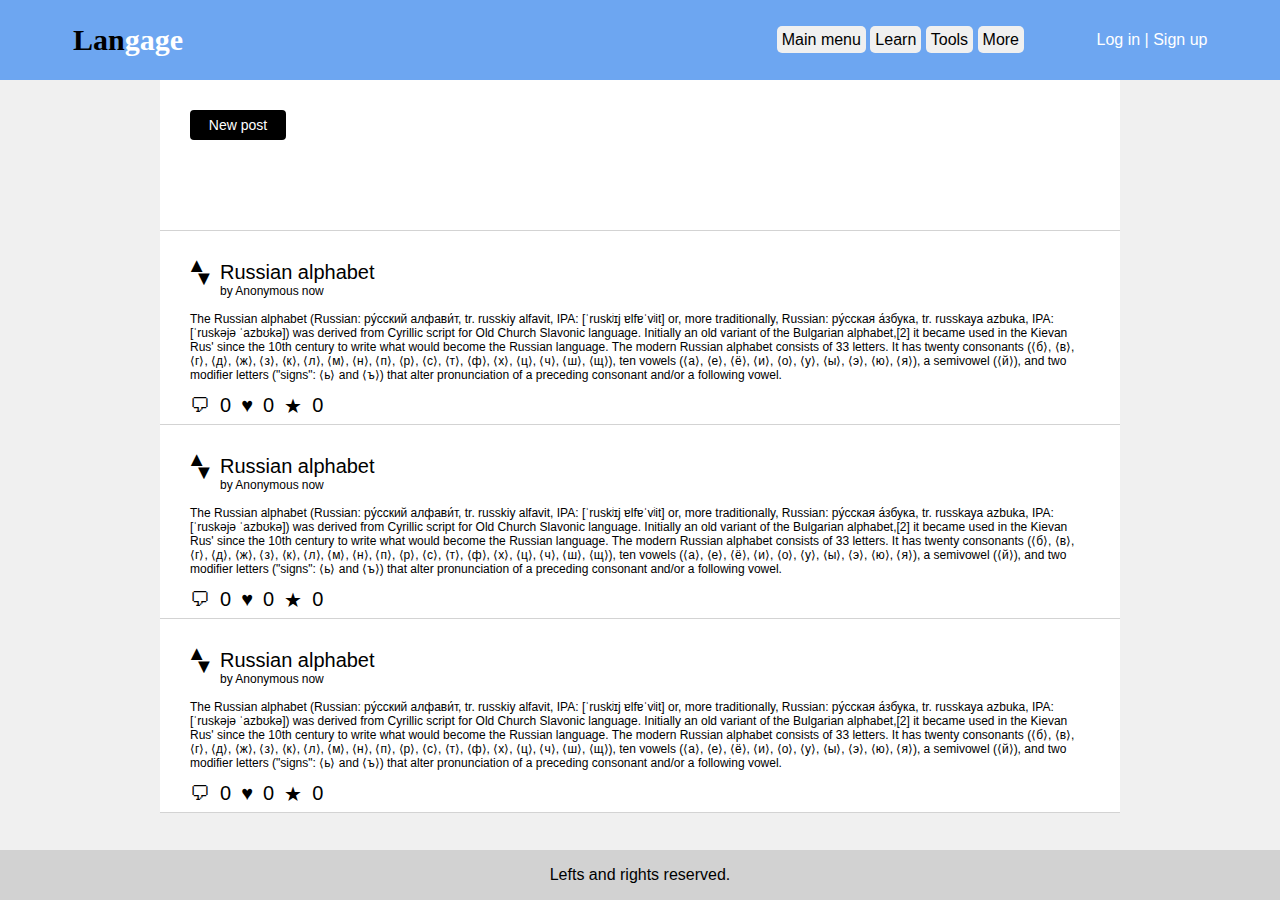
<file: index.html>
<!DOCTYPE html>
<html lang="en">
<head>
    <meta charset="UTF-8">
    <meta http-equiv="X-UA-Compatible" content="IE=edge">
    <meta name="viewport" content="width=device-width, initial-scale=1.0">
    <link rel="stylesheet" href="/styles/styles.css">
    <link rel="icon" type="image/x-icon" href="/images/favicon.ico?v=3">
    <script src="/js/main.js" async></script>
    <title>Langage</title>
</head>
<body id="grid-container">
    <header id="main-header"><span id="main-header1">Lan</span><span id="main-header2">gage</span></header>
    <!-- <div id="main_div"></div> -->
    <nav id="main-nav">
        <ul>
            <li id="li1"><a href="">Main menu</a></li>
            <li id="li2"><a href="">Learn</a></li>
            <li id="li3"><a href="">Tools</a></li>
            <li id="li4"><a href="">More</a></li>
        </ul>
    </nav>
    <div id="user-buttons">
        <div id="log-in"><a href="#" id="log-in-a">Log in</a></div>
        <div>|</div>
        <div id="sign-up"><a href="#" id="sign-up-a">Sign up</a></div>
    </div>
    <div class="pop-up-container">
        <div class="pop-up-contents">
            <div id="top-bar">
                <p id="sign-up-title">Create account</p>
                <div class="pop-up-close">+</div>
            </div>
            <div id="lower-part">
                <form action="" method="POST">
                    <input type="text" id="input-1" name="input-1" placeholder="Username" required>
                    <input type="email" id="input-2" name="input-2" placeholder="Email address" required>
                    <input type="password" id="input-3" name="input-3" placeholder="Password"required>
                    <input type="password" id="input-4" name="input-4" placeholder="Confirm password" required>
                    <input type="submit" value="Sign up">
                    <p id="aclaration-1">By clicking Sign up you agree to our <a href="">Terms and Conditions</a>, and <a href="">Privacy Policy</a>.</p>
                    <p id="aclaration-2">Already have an account? <a href="#" id="log-in-c">Log in</a>.</p>
                </form>
            </div>
        </div>
    </div>
    <div class="pop-up-container-log-in">
        <div class="pop-up-contents-log-in">
            <div id="top-bar">
                <p id="sign-up-title">Log in</p>
                <div class="pop-up-close-log-in">+</div>
            </div>
            <div id="lower-part">
                <form action="" method="POST">
                    <input type="text" id="input-1" name="input-1" placeholder="Username or Email address" required>
                    <input type="password" id="input-3" name="input-3" placeholder="Password"required>
                    <input type="submit" value="Go">
                    <p id="aclaration-2">Don't have an account? <a href="#" id="sign-up-c">Sign up</a>.</p>
                </form>
            </div>
        </div>
    </div>
    <main>
        <section id="main-section">
            <button type="button" id="new-post">
                New post
            </button>
            <div id="post-area">
                <form action="" method="#">
                    <label for="post-title" id="post-title-label">Title</label>
                    <input type="text" id="post-title" name="post-title">
                    <label for="post-text" id="post-text-label">Text</label>
                    <textarea id="post-text" name="post-text" rows="4" cols="90"></textarea>
                    <input type="submit" id="submit-post" value="Submit">
                    <input type="reset" id="reset-and-cancel" value="Cancel">
                </form>
            </div>
            <article id="new-article">

            </article>
            <article>
                <header>
                    <div class="article-title">Russian alphabet</div>
                    <div class="article-author">by Anonymous</div>
                    <div class="article-relative-time"> now</div>
                    <div class="article-upvote">▲</div>
                    <div class="article-downvote">▼</div>
                </header>
                <section class="article-section">
                    <p>
                        The Russian alphabet (Russian: ру́сский алфави́т, tr. russkiy alfavit, IPA: [ˈruskʲɪj ɐlfɐˈvʲit] or, more traditionally, Russian: ру́сская а́збука, tr. russkaya azbuka, IPA: [ˈruskəjə ˈazbʊkə]) was derived from Cyrillic script for Old Church Slavonic language. Initially an old variant of the Bulgarian alphabet,[2] it became used in the Kievan Rus' since the 10th century to write what would become the Russian language. The modern Russian alphabet consists of 33 letters. It has twenty consonants (⟨б⟩, ⟨в⟩, ⟨г⟩, ⟨д⟩, ⟨ж⟩, ⟨з⟩, ⟨к⟩, ⟨л⟩, ⟨м⟩, ⟨н⟩, ⟨п⟩, ⟨р⟩, ⟨с⟩, ⟨т⟩, ⟨ф⟩, ⟨х⟩, ⟨ц⟩, ⟨ч⟩, ⟨ш⟩, ⟨щ⟩), ten vowels (⟨а⟩, ⟨е⟩, ⟨ё⟩, ⟨и⟩, ⟨о⟩, ⟨у⟩, ⟨ы⟩, ⟨э⟩, ⟨ю⟩, ⟨я⟩), a semivowel (⟨й⟩), and two modifier letters ("signs": ⟨ь⟩ and ⟨ъ⟩) that alter pronunciation of a preceding consonant and/or a following vowel. 
                    </p>
                </section>
                <footer>
                    <div class="comments">🗩</div>
                    <div class="comments-n">0</div>
                    <div class="likes">♥</div>
                    <div class="likes-n">0</div>
                    <div class="favs">★</div>
                    <div class="favs-n">0</div>
                </footer>
            </article>
            <article>
                <header>
                    <div class="article-title">Russian alphabet</div>
                    <div class="article-author">by Anonymous</div>
                    <div class="article-relative-time"> now</div>
                    <div class="article-upvote">▲</div>
                    <div class="article-downvote">▼</div>
                </header>
                <section class="article-section">
                    <p>
                        The Russian alphabet (Russian: ру́сский алфави́т, tr. russkiy alfavit, IPA: [ˈruskʲɪj ɐlfɐˈvʲit] or, more traditionally, Russian: ру́сская а́збука, tr. russkaya azbuka, IPA: [ˈruskəjə ˈazbʊkə]) was derived from Cyrillic script for Old Church Slavonic language. Initially an old variant of the Bulgarian alphabet,[2] it became used in the Kievan Rus' since the 10th century to write what would become the Russian language. The modern Russian alphabet consists of 33 letters. It has twenty consonants (⟨б⟩, ⟨в⟩, ⟨г⟩, ⟨д⟩, ⟨ж⟩, ⟨з⟩, ⟨к⟩, ⟨л⟩, ⟨м⟩, ⟨н⟩, ⟨п⟩, ⟨р⟩, ⟨с⟩, ⟨т⟩, ⟨ф⟩, ⟨х⟩, ⟨ц⟩, ⟨ч⟩, ⟨ш⟩, ⟨щ⟩), ten vowels (⟨а⟩, ⟨е⟩, ⟨ё⟩, ⟨и⟩, ⟨о⟩, ⟨у⟩, ⟨ы⟩, ⟨э⟩, ⟨ю⟩, ⟨я⟩), a semivowel (⟨й⟩), and two modifier letters ("signs": ⟨ь⟩ and ⟨ъ⟩) that alter pronunciation of a preceding consonant and/or a following vowel. 
                    </p>
                </section>
                <footer>
                    <div class="comments">🗩</div>
                    <div class="comments-n">0</div>
                    <div class="likes">♥</div>
                    <div class="likes-n">0</div>
                    <div class="favs">★</div>
                    <div class="favs-n">0</div>
                </footer>
            </article>
            <article>
                <header>
                    <div class="article-title">Russian alphabet</div>
                    <div class="article-author">by Anonymous</div>
                    <div class="article-relative-time"> now</div>
                    <div class="article-upvote">▲</div>
                    <div class="article-downvote">▼</div>
                </header>
                <section class="article-section">
                    <p>
                        The Russian alphabet (Russian: ру́сский алфави́т, tr. russkiy alfavit, IPA: [ˈruskʲɪj ɐlfɐˈvʲit] or, more traditionally, Russian: ру́сская а́збука, tr. russkaya azbuka, IPA: [ˈruskəjə ˈazbʊkə]) was derived from Cyrillic script for Old Church Slavonic language. Initially an old variant of the Bulgarian alphabet,[2] it became used in the Kievan Rus' since the 10th century to write what would become the Russian language. The modern Russian alphabet consists of 33 letters. It has twenty consonants (⟨б⟩, ⟨в⟩, ⟨г⟩, ⟨д⟩, ⟨ж⟩, ⟨з⟩, ⟨к⟩, ⟨л⟩, ⟨м⟩, ⟨н⟩, ⟨п⟩, ⟨р⟩, ⟨с⟩, ⟨т⟩, ⟨ф⟩, ⟨х⟩, ⟨ц⟩, ⟨ч⟩, ⟨ш⟩, ⟨щ⟩), ten vowels (⟨а⟩, ⟨е⟩, ⟨ё⟩, ⟨и⟩, ⟨о⟩, ⟨у⟩, ⟨ы⟩, ⟨э⟩, ⟨ю⟩, ⟨я⟩), a semivowel (⟨й⟩), and two modifier letters ("signs": ⟨ь⟩ and ⟨ъ⟩) that alter pronunciation of a preceding consonant and/or a following vowel. 
                    </p>
                </section>
                <footer>
                    <div class="comments">🗩</div>
                    <div class="comments-n">0</div>
                    <div class="likes">♥</div>
                    <div class="likes-n">0</div>
                    <div class="favs">★</div>
                    <div class="favs-n">0</div>
                </footer>
            </article>
        </section>
    </main>
    <footer id="main-footer">
        Lefts and rights reserved.
    </footer>
</body>
</html>
</file>
<file: styles/styles.css>
html {
  background-color: #6da6f1;
  font-family: "Noto sans", "Verdana", "Arial";
  margin: 0px;
  height: 100%;
}

#grid-container {
  margin: 0px;
  height: 100%;
  display: -ms-grid;
  display: grid;
  -ms-grid-columns: 1fr 1fr 1fr 1fr 1fr;
      grid-template-columns: 1fr 1fr 1fr 1fr 1fr;
  -ms-grid-rows: 80px 1fr 50px;
      grid-template-rows: 80px 1fr 50px;
  justify-items: center;
  -webkit-box-align: center;
      -ms-flex-align: center;
          align-items: center;
}

#main-header {
  -ms-grid-column: 1;
  -ms-grid-column-span: 1;
  grid-column: 1 / 2;
  -ms-grid-row: 1;
  -ms-grid-row-span: 1;
  grid-row: 1 / 2;
  color: white;
  font-weight: bold;
  font-family: "Noto sans";
  font-size: 30px;
}

#main-header1 {
  color: black;
}

#main-nav {
  -ms-grid-column: 2;
  -ms-grid-column-span: 3;
  grid-column: 2 / 5;
  -ms-grid-row: 1;
  -ms-grid-row-span: 1;
  grid-row: 1 / 2;
  -ms-grid-column-align: right;
      justify-self: right;
  -ms-flex-item-align: center;
      -ms-grid-row-align: center;
      align-self: center;
  /* align-items: space-between; */
  font-family: "Noto sans", "Verdana", "Arial";
}

#main-nav ul {
  list-style-type: none;
}

#li1,
#li2,
#li3,
#li4 {
  display: inline;
  background-color: #f0f0f0;
  border-radius: 5px;
  padding: 5px;
}

#li1:hover,
#li2:hover,
#li3:hover,
#li4:hover {
  background-color: #d2d2d2;
  -webkit-text-decoration-line: none;
          text-decoration-line: none;
}

#li1:active,
#li2:active,
#li3:active,
#li4:active {
  background-color: orange;
}

#li1:visited,
#li2:visited,
#li3:visited,
#li4:visited {
  background-color: #f0f0f0;
}

#li1 a,
#li2 a,
#li3 a,
#li4 a {
  text-decoration: none;
  color: black;
}

#user-buttons {
  -ms-grid-column: 5;
  -ms-grid-column-span: 1;
  grid-column: 5 / 6;
  -ms-grid-row: 1;
  -ms-grid-row-span: 1;
  grid-row: 1 / 2;
  -ms-grid-column-align: center;
      justify-self: center;
}

#user-buttons div {
  display: inline;
  color: white;
}

#user-buttons div a {
  text-decoration: none;
}

#user-buttons div a:link {
  color: white;
}

#user-buttons div a:link:hover {
  color: black;
}

#user-buttons div a:visited {
  color: white;
}

#user-buttons div a:visited:hover {
  color: black;
}

.pop-up-container,
.pop-up-container-log-in {
  width: 100%;
  height: 100%;
  background-color: rgba(0, 0, 0, 0.5);
  position: absolute;
  display: none;
  -webkit-box-pack: center;
      -ms-flex-pack: center;
          justify-content: center;
  -webkit-box-align: center;
      -ms-flex-align: center;
          align-items: center;
}

.pop-up-container .pop-up-contents,
.pop-up-container .pop-up-contents-log-in,
.pop-up-container-log-in .pop-up-contents,
.pop-up-container-log-in .pop-up-contents-log-in {
  width: 30%;
  height: 65%;
  background-color: red;
  position: relative;
  -webkit-box-shadow: 0px 0px 25px 4px rgba(0, 0, 0, 0.3);
          box-shadow: 0px 0px 25px 4px rgba(0, 0, 0, 0.3);
  border-radius: 5px;
  display: -ms-grid;
  display: grid;
  -ms-grid-columns: fr;
      grid-template-columns: fr;
  -ms-grid-rows: 15% fr;
      grid-template-rows: 15% fr;
  box-shadow: 0px 0px 25px 4px rgba(0, 0, 0, 0.3);
}

.pop-up-container .pop-up-contents #top-bar,
.pop-up-container .pop-up-contents-log-in #top-bar,
.pop-up-container-log-in .pop-up-contents #top-bar,
.pop-up-container-log-in .pop-up-contents-log-in #top-bar {
  background-color: black;
  -ms-grid-row: 1;
  -ms-grid-row-span: 1;
  grid-row: 1 / 2;
  border-radius: 5px 5px 0px 0px;
  display: -webkit-box;
  display: -ms-flexbox;
  display: flex;
  -webkit-box-align: center;
      -ms-flex-align: center;
          align-items: center;
}

.pop-up-container .pop-up-contents #top-bar #sign-up-title,
.pop-up-container .pop-up-contents-log-in #top-bar #sign-up-title,
.pop-up-container-log-in .pop-up-contents #top-bar #sign-up-title,
.pop-up-container-log-in .pop-up-contents-log-in #top-bar #sign-up-title {
  text-align: center;
  margin: 0 auto;
  vertical-align: middle;
  font-size: 26px;
  color: white;
}

.pop-up-container .pop-up-contents #top-bar .pop-up-close,
.pop-up-container .pop-up-contents #top-bar .pop-up-close-log-in,
.pop-up-container .pop-up-contents-log-in #top-bar .pop-up-close,
.pop-up-container .pop-up-contents-log-in #top-bar .pop-up-close-log-in,
.pop-up-container-log-in .pop-up-contents #top-bar .pop-up-close,
.pop-up-container-log-in .pop-up-contents #top-bar .pop-up-close-log-in,
.pop-up-container-log-in .pop-up-contents-log-in #top-bar .pop-up-close,
.pop-up-container-log-in .pop-up-contents-log-in #top-bar .pop-up-close-log-in {
  color: white;
  font-size: 30px;
  -webkit-transform: rotate(45deg);
          transform: rotate(45deg);
  position: absolute;
  right: 10px;
  top: 0px;
  cursor: pointer;
}

.pop-up-container .pop-up-contents #top-bar .pop-up-close:hover,
.pop-up-container .pop-up-contents #top-bar .pop-up-close-log-in:hover,
.pop-up-container .pop-up-contents-log-in #top-bar .pop-up-close:hover,
.pop-up-container .pop-up-contents-log-in #top-bar .pop-up-close-log-in:hover,
.pop-up-container-log-in .pop-up-contents #top-bar .pop-up-close:hover,
.pop-up-container-log-in .pop-up-contents #top-bar .pop-up-close-log-in:hover,
.pop-up-container-log-in .pop-up-contents-log-in #top-bar .pop-up-close:hover,
.pop-up-container-log-in .pop-up-contents-log-in #top-bar .pop-up-close-log-in:hover {
  color: grey;
}

.pop-up-container .pop-up-contents #lower-part,
.pop-up-container .pop-up-contents-log-in #lower-part,
.pop-up-container-log-in .pop-up-contents #lower-part,
.pop-up-container-log-in .pop-up-contents-log-in #lower-part {
  -ms-grid-row: 2;
  -ms-grid-row-span: 1;
  grid-row: 2 / 3;
  margin: 0 auto;
  background-color: white;
  position: relative;
  width: 100%;
  border-radius: 0px 0px 5px 5px;
}

.pop-up-container .pop-up-contents #lower-part a:link, .pop-up-container .pop-up-contents #lower-part a:visited,
.pop-up-container .pop-up-contents-log-in #lower-part a:link,
.pop-up-container .pop-up-contents-log-in #lower-part a:visited,
.pop-up-container-log-in .pop-up-contents #lower-part a:link,
.pop-up-container-log-in .pop-up-contents #lower-part a:visited,
.pop-up-container-log-in .pop-up-contents-log-in #lower-part a:link,
.pop-up-container-log-in .pop-up-contents-log-in #lower-part a:visited {
  color: #6da6f1;
  -webkit-text-decoration-line: none;
          text-decoration-line: none;
}

.pop-up-container .pop-up-contents #lower-part a:link:active, .pop-up-container .pop-up-contents #lower-part a:visited:active,
.pop-up-container .pop-up-contents-log-in #lower-part a:link:active,
.pop-up-container .pop-up-contents-log-in #lower-part a:visited:active,
.pop-up-container-log-in .pop-up-contents #lower-part a:link:active,
.pop-up-container-log-in .pop-up-contents #lower-part a:visited:active,
.pop-up-container-log-in .pop-up-contents-log-in #lower-part a:link:active,
.pop-up-container-log-in .pop-up-contents-log-in #lower-part a:visited:active {
  color: #d2d2d2;
}

.pop-up-container .pop-up-contents #lower-part a:hover, .pop-up-container .pop-up-contents #lower-part a:visited:hover,
.pop-up-container .pop-up-contents-log-in #lower-part a:hover,
.pop-up-container .pop-up-contents-log-in #lower-part a:visited:hover,
.pop-up-container-log-in .pop-up-contents #lower-part a:hover,
.pop-up-container-log-in .pop-up-contents #lower-part a:visited:hover,
.pop-up-container-log-in .pop-up-contents-log-in #lower-part a:hover,
.pop-up-container-log-in .pop-up-contents-log-in #lower-part a:visited:hover {
  color: #96bef1;
}

.pop-up-container .pop-up-contents #lower-part input,
.pop-up-container .pop-up-contents-log-in #lower-part input,
.pop-up-container-log-in .pop-up-contents #lower-part input,
.pop-up-container-log-in .pop-up-contents-log-in #lower-part input {
  display: block;
  margin: 5px auto;
  width: 50%;
  font-size: 18px;
  padding-left: 40px;
  border: 1px solid #d2d2d2;
  border-radius: 5px;
}

.pop-up-container .pop-up-contents #lower-part input:hover,
.pop-up-container .pop-up-contents-log-in #lower-part input:hover,
.pop-up-container-log-in .pop-up-contents #lower-part input:hover,
.pop-up-container-log-in .pop-up-contents-log-in #lower-part input:hover {
  border: 1px solid grey;
}

.pop-up-container .pop-up-contents #lower-part #input-1,
.pop-up-container .pop-up-contents-log-in #lower-part #input-1,
.pop-up-container-log-in .pop-up-contents #lower-part #input-1,
.pop-up-container-log-in .pop-up-contents-log-in #lower-part #input-1 {
  margin-top: 40px;
  background: url(../images/account_circle_black_24dp.svg) no-repeat scroll 8px 2px;
}

.pop-up-container .pop-up-contents #lower-part #input-2,
.pop-up-container .pop-up-contents-log-in #lower-part #input-2,
.pop-up-container-log-in .pop-up-contents #lower-part #input-2,
.pop-up-container-log-in .pop-up-contents-log-in #lower-part #input-2 {
  background: url(../images/email_black_24dp.svg) no-repeat scroll 8px 2px;
}

.pop-up-container .pop-up-contents #lower-part #input-3,
.pop-up-container .pop-up-contents-log-in #lower-part #input-3,
.pop-up-container-log-in .pop-up-contents #lower-part #input-3,
.pop-up-container-log-in .pop-up-contents-log-in #lower-part #input-3 {
  background: url(../images/lock_black_24dp.svg) no-repeat scroll 8px 2px;
}

.pop-up-container .pop-up-contents #lower-part #input-4,
.pop-up-container .pop-up-contents-log-in #lower-part #input-4,
.pop-up-container-log-in .pop-up-contents #lower-part #input-4,
.pop-up-container-log-in .pop-up-contents-log-in #lower-part #input-4 {
  background: url(../images/lock_black_24dp.svg) no-repeat scroll 8px 2px;
  margin-bottom: 20px;
}

.pop-up-container .pop-up-contents #lower-part input[type="submit"],
.pop-up-container .pop-up-contents-log-in #lower-part input[type="submit"],
.pop-up-container-log-in .pop-up-contents #lower-part input[type="submit"],
.pop-up-container-log-in .pop-up-contents-log-in #lower-part input[type="submit"] {
  background-color: #6da6f1;
  border-radius: 5px;
  padding: 6px 20px 6px 20px;
  width: 30%;
  color: white;
  border-style: none;
  margin: 20px auto;
  cursor: pointer;
}

.pop-up-container .pop-up-contents #lower-part input[type="submit"]:hover,
.pop-up-container .pop-up-contents-log-in #lower-part input[type="submit"]:hover,
.pop-up-container-log-in .pop-up-contents #lower-part input[type="submit"]:hover,
.pop-up-container-log-in .pop-up-contents-log-in #lower-part input[type="submit"]:hover {
  background-color: #96bef1;
}

.pop-up-container .pop-up-contents #lower-part input[type="submit"]:active,
.pop-up-container .pop-up-contents-log-in #lower-part input[type="submit"]:active,
.pop-up-container-log-in .pop-up-contents #lower-part input[type="submit"]:active,
.pop-up-container-log-in .pop-up-contents-log-in #lower-part input[type="submit"]:active {
  background-color: #3d8bf0;
}

.pop-up-container .pop-up-contents #lower-part #aclaration-1,
.pop-up-container .pop-up-contents-log-in #lower-part #aclaration-1,
.pop-up-container-log-in .pop-up-contents #lower-part #aclaration-1,
.pop-up-container-log-in .pop-up-contents-log-in #lower-part #aclaration-1 {
  display: block;
  font-size: 10px;
  text-align: center;
}

.pop-up-container .pop-up-contents #lower-part #aclaration-2,
.pop-up-container .pop-up-contents-log-in #lower-part #aclaration-2,
.pop-up-container-log-in .pop-up-contents #lower-part #aclaration-2,
.pop-up-container-log-in .pop-up-contents-log-in #lower-part #aclaration-2 {
  font-size: 10px;
  text-align: center;
}

main {
  background-color: #f0f0f0;
  width: 100%;
  height: 100%;
  -ms-grid-column: 1;
  -ms-grid-column-span: 5;
  grid-column: 1 / 6;
  -ms-grid-row: 2;
  -ms-grid-row-span: 1;
  grid-row: 2 / 3;
}

main #main-section {
  margin: 0 auto;
  width: 75%;
  background-color: white;
}

main #main-section #new-post {
  background-color: black;
  color: white;
  border: 3px solid black;
  border-radius: 4px;
  width: 10%;
  margin: 30px;
  font-size: 14px;
  padding: 4px;
  cursor: pointer;
}

main #main-section #post-area {
  display: none;
  white-space: nowrap;
}

main #main-section #post-area #post-title-label {
  margin-left: 30px;
  margin-right: 30px;
  display: inline-block;
}

main #main-section #post-area #post-title {
  display: inline-block;
  width: 400px;
}

main #main-section #post-area #post-text-label {
  display: block;
  margin: 5px 0px 5px 30px;
}

main #main-section #post-area #post-text {
  display: inline;
  margin-left: 30px;
}

main #main-section #post-area #submit-post {
  display: block;
  margin-left: 30px;
  margin-top: 10px;
}

main #main-section #post-area #reset-and-cancel {
  display: inline;
  margin-left: 30px;
  margin-top: 10px;
}

main #main-section article {
  padding: 30px;
  background-color: white;
  font-size: 12px;
  border-bottom: 1px solid lightgray;
}

main #main-section article .article-upvote {
  position: relative;
  top: -30px;
  left: -140px;
  font-size: 20px;
  cursor: pointer;
}

main #main-section article .article-upvote:hover {
  color: green;
}

main #main-section article .article-downvote {
  position: relative;
  top: -40px;
  left: 4px;
  font-size: 20px;
  cursor: pointer;
}

main #main-section article .article-downvote:hover {
  color: darkred;
}

main #main-section article .article-title {
  font-size: 20px;
  margin-left: 30px;
}

main #main-section article .article-author {
  float: left;
  display: inline-block;
  margin-left: 30px;
}

main #main-section article .article-relative-time {
  float: left;
  display: inline-block;
  margin: 0px 3px;
}

main #main-section article .article-section {
  margin-top: -30px;
}

main #main-section article .comments,
main #main-section article .comments-n,
main #main-section article .favs,
main #main-section article .favs-n,
main #main-section article .likes,
main #main-section article .likes-n {
  font-size: 20px;
  float: left;
  display: inline-block;
  margin-right: 10px;
}

#main-footer {
  background-color: #d2d2d2;
  width: 100%;
  height: 100%;
  display: -webkit-box;
  display: -ms-flexbox;
  display: flex;
  -webkit-box-pack: center;
      -ms-flex-pack: center;
          justify-content: center;
  -webkit-box-align: center;
      -ms-flex-align: center;
          align-items: center;
  -ms-grid-column: 1;
  -ms-grid-column-span: 5;
  grid-column: 1 / 6;
  -ms-grid-row: 3;
  -ms-grid-row-span: 1;
  grid-row: 3 / 4;
}

#formbackground {
  font-family: "Noto sans", "Verdana", "Arial";
  background-color: #d6d6d6;
  width: 30%;
  display: block;
  margin: 0 auto;
  border-radius: 8px;
  -webkit-box-shadow: 8px 8px 2px 1px black;
          box-shadow: 8px 8px 2px 1px black;
}

#nickname,
#firstname,
#lastname,
#email,
#passwrd,
#pfp,
#mysubmit,
#myreset {
  display: block;
  margin: 0 auto;
}

.my_label {
  display: block;
  text-align: center;
}

article {
  background-color: red;
}

#test {
  color: blue;
}
/*# sourceMappingURL=styles.css.map */
</file>
